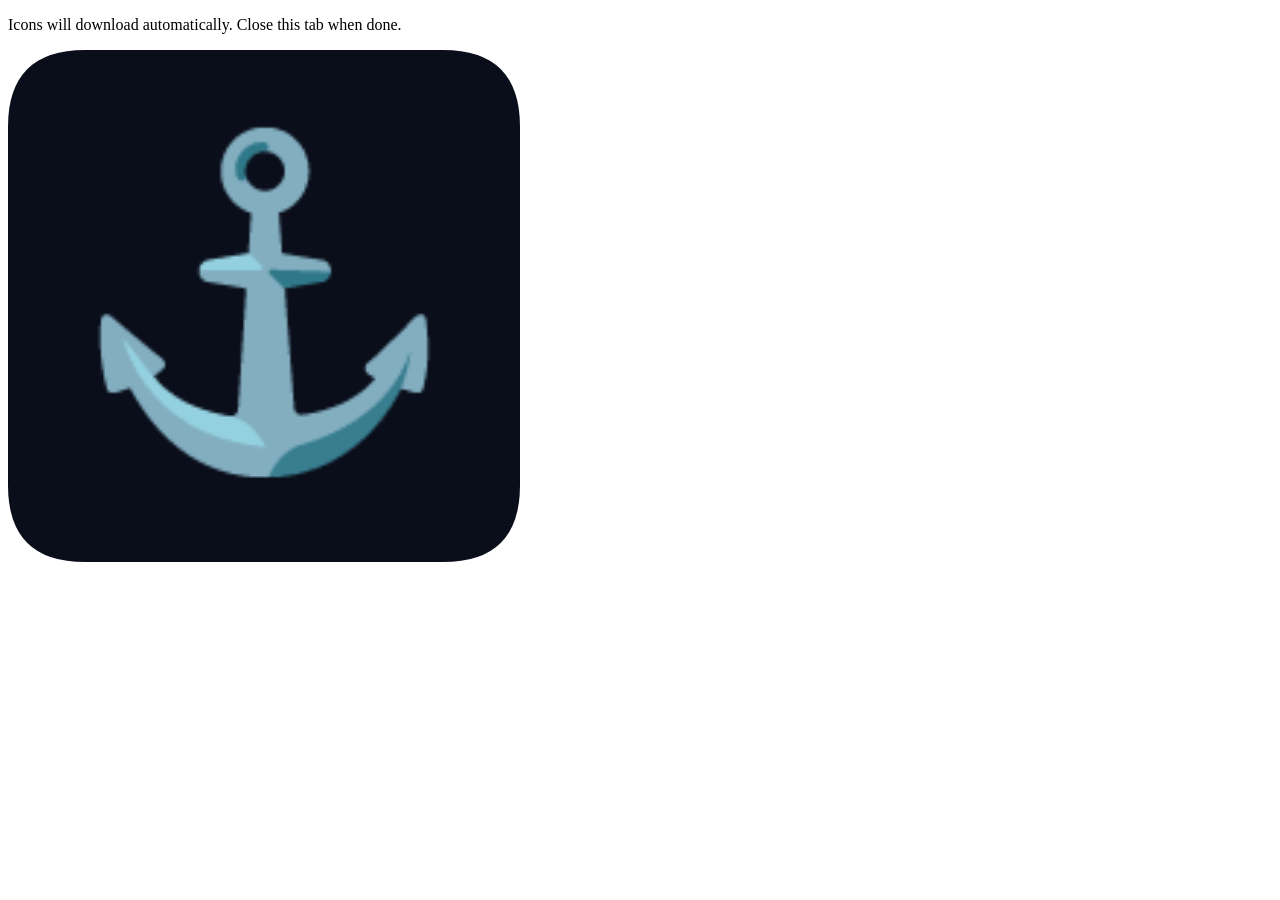
<file: generate-icons.html>
<!DOCTYPE html>
<html>
<head><title>Icon Generator</title></head>
<body>
<p>Icons will download automatically. Close this tab when done.</p>
<canvas id="c"></canvas>
<script>
function generate(size) {
  const canvas = document.getElementById('c');
  canvas.width = canvas.height = size;
  const ctx = canvas.getContext('2d');

  const r = size * 0.15;
  ctx.fillStyle = '#0a0e1a';
  ctx.beginPath();
  ctx.moveTo(r, 0);
  ctx.lineTo(size - r, 0);
  ctx.quadraticCurveTo(size, 0, size, r);
  ctx.lineTo(size, size - r);
  ctx.quadraticCurveTo(size, size, size - r, size);
  ctx.lineTo(r, size);
  ctx.quadraticCurveTo(0, size, 0, size - r);
  ctx.lineTo(0, r);
  ctx.quadraticCurveTo(0, 0, r, 0);
  ctx.closePath();
  ctx.fill();

  ctx.font      = `${size * 0.62}px serif`;
  ctx.textAlign = 'center';
  ctx.textBaseline = 'middle';
  ctx.fillText('⚓', size / 2, size / 2 + size * 0.04);

  const a = document.createElement('a');
  a.download = `icon-${size}.png`;
  a.href = canvas.toDataURL('image/png');
  a.click();
}

generate(192);
setTimeout(() => generate(512), 500);
</script>
</body>
</html>
</file>
